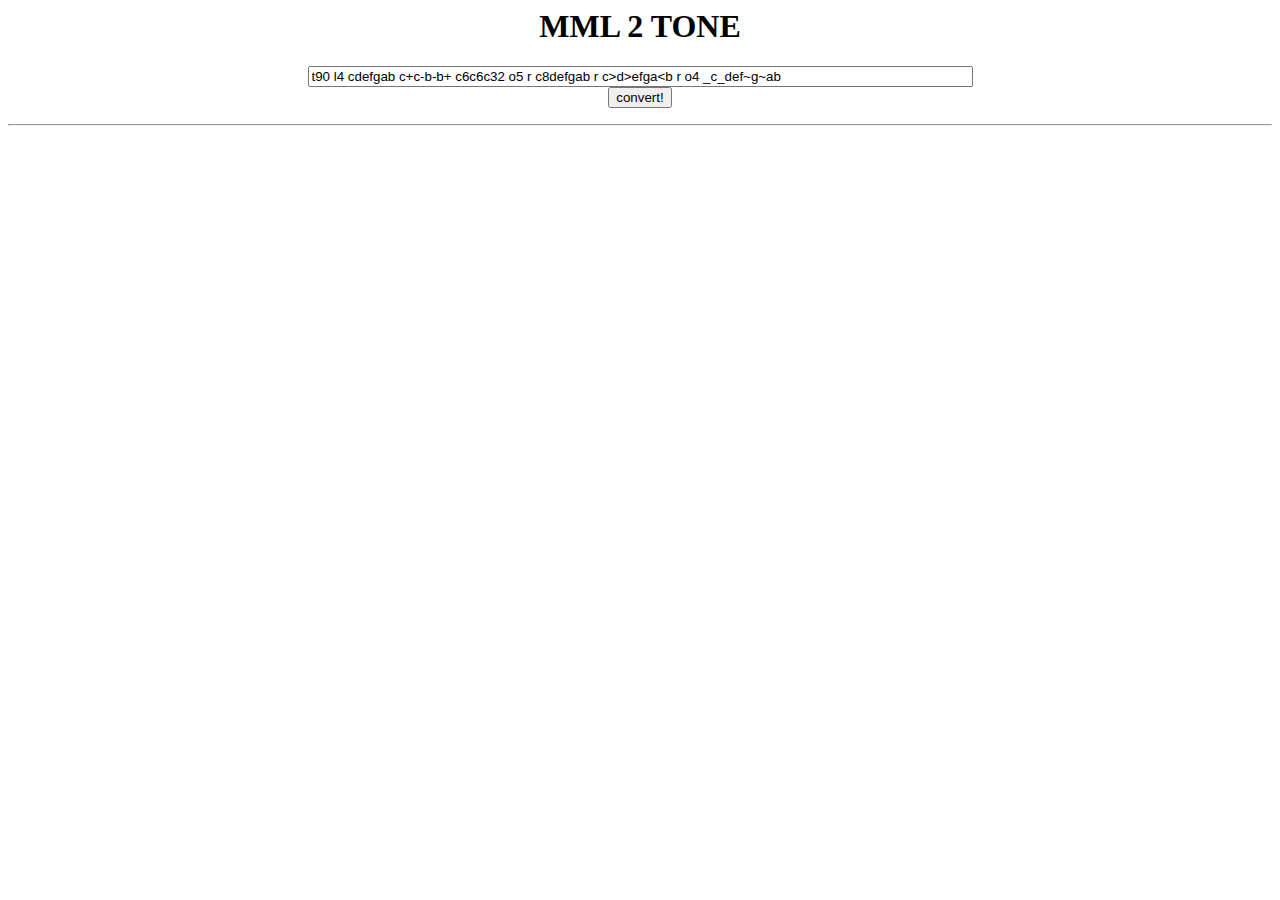
<file: mml2tone.html>
<html>
  <head>
    <meta charset="UTF-8">
    <title>MML 2 TONE</title>
  </head>

  <body>
  <center>
  <h1>MML 2 TONE</h1>
  <!-- <script type="text/javascript" src="JSMML.js"></script> -->
  <script type="text/javascript" language="javascript">
    function getDuration(number1, number2, dot = "", defaultDuration = 0) {
      if(number1 != " " && isFinite(number1)){
        if(number2 != " " && isFinite(number2)){
          // if (dot == ".")
          //   return (number1 + number2) * 0.5;
          // else
            return number1 + number2;
        }
        //   else if(number2 == "."){
        //   return number1 * 0.5;
        // }
        else {
          return number1;
        }
      }
      // else if (number1 == ".") {
      //   return defaultDuration * 0.5;
      // }
      else {
        return defaultDuration;
      }
    }

    // 半音の取得
    // Note:音楽的にはEの半音上げとかはないが、MMLは全音上げとして認識するのでFになる
    // 同じく、Bの半音上げCの半音下げはオクターブが変わって全音上げ下げになる
    function getSemitone(note, up_or_down = "") {
      var notes = ["C","CS","D","DS","E","F","FS","G","GS","A","AS","B"];
      array_index = notes.indexOf(note.toUpperCase());
      if (up_or_down == "+") {
        // オクターブ上がるやつ
        if (array_index == 11) {
          return [notes[0], "+"];
        }
        return [notes[array_index + 1], 0];
      } else if (up_or_down == "-") {
        // オクターブ下がるやつ
        if (array_index == 0) {
          return [notes[11], "-"];
        }
        return [notes[array_index - 1], 0];
      }
    }

    function onButtonClick() {

      // テキスト出力先と紐付け
      target = document.getElementById("output");

      var toneSongs = "";
      var note = "1";
      var noteAdd = 0;

      var toneDurations = "";
      var duration = "4";
      var durationBuf = "4";
      var defaultDuration = "4";

      var octave = "4";
      var baseOctave = "4";

      var tempo = "";

      var mmlArray = document.forms.id_mml2toneForm1.id_mmlTextBox1.value.split("");

      //［テンポt］［オクターブ_~］［音階cdefgabr］［半音-+］［音の長さ1〜64］
      for(var i=0; i<mmlArray.length; i++){

        switch(mmlArray[i]){
          // テンポ
          case "t":
            if (tempo == "") {
              // 数字の間は読み込む
              for (var tmp_cursol = 1;
                    isFinite(mmlArray[i + tmp_cursol]) && mmlArray[i+tmp_cursol] != " ";
                    tmp_cursol++) {
                  tempo += mmlArray[i + tmp_cursol];
              }
            }
            break;

          // 音階
          case "c":
          case "d":
          case "e":
          case "f":
          case "g":
          case "a":
          case "b":
            var tmp_cursol = 1;

            // 半音の判定
            if (mmlArray[i+tmp_cursol] == "+" || mmlArray[i+tmp_cursol] == "-") {
              note_info = getSemitone(mmlArray[i], mmlArray[i+tmp_cursol]);
              note = "NOTE_" + note_info[0];
              if (note_info[1] == "+") octave++;
              else if (note_info[1] == "-") octave--;
              tmp_cursol++;
            } else {
              note = "NOTE_" + mmlArray[i].toUpperCase();
            }

            // TODO:タイと付点音符に対応させたほうがよさそう(スラーはMenZ-TONEの仕様上不要)
            // タイの例：c+16.&c+8→&の次もc+か判定する必要がある。結構面倒くさい。

            duration = getDuration(mmlArray[i+tmp_cursol],
                                    mmlArray[i+tmp_cursol+1],
                                    mmlArray[i+tmp_cursol+2],
                                    defaultDuration);
            noteAdd = 1;
            break;

          // 休符
          case "r":
            note = "REST";
            duration = getDuration(mmlArray[i+tmp_cursol],
                                    mmlArray[i+tmp_cursol+1],
                                    mmlArray[i+tmp_cursol+2],
                                    defaultDuration);
            noteAdd = 1;
            break;

          // スペースは何もしない
          case " ":
            break;

          // Default note length
          case "l":
            defaultDuration = getDuration(mmlArray[i+1], mmlArray[i+2]);
            break;

          // Octave
          case "o":
            baseOctave = getDuration(mmlArray[i+1], mmlArray[i+2])
            octave = baseOctave;
            break;

          // baseOctave up
          case ">":
            baseOctave++;
            break;

          // baseOctave down
          case "<":
            baseOctave--;
            break;

          // Relative octave up
          case "~":
            octave++;
            break;

          // Relative octave down
          case "_":
            octave--;
            break;

        }

        if(noteAdd == 1){
          if(note != "REST"){
            toneSongs += note + octave + ", ";
          } else {
            toneSongs += note + ", ";
          }
          toneDurations += duration + ", ";
          octave = baseOctave;
          noteAdd = 0;
        }

      }
      // テキストボックスの値をテキスト出力先に代入
  //    target.innerText = document.forms.id_mml2toneForm1.id_mmlTextBox1.value;
      target.innerText = "TEMPO:" + tempo + "\n" +
                          "{ " + toneSongs.substr(0, toneSongs.length - 2) + " }" + "\n" +
                          "{ " + toneDurations.substr(0, toneDurations.length - 2) + " }";
    }
  </script>

  <form name="mml2toneForm1" id="id_mml2toneForm1" action="">
    <input name="mmlTextBox1" id="id_mmlTextBox1" type="text" size="80" value="t90 l4 cdefgab c+c-b-b+ c6c6c32 o5 r c8defgab r c>d>efga<b r o4 _c_def~g~ab" /><br>
    <input type="button" value="convert!" onclick="onButtonClick();" />
  </form>

  <hr/>
  </center>
  <div id="output"></div>
  </body>
</html>
</file>
